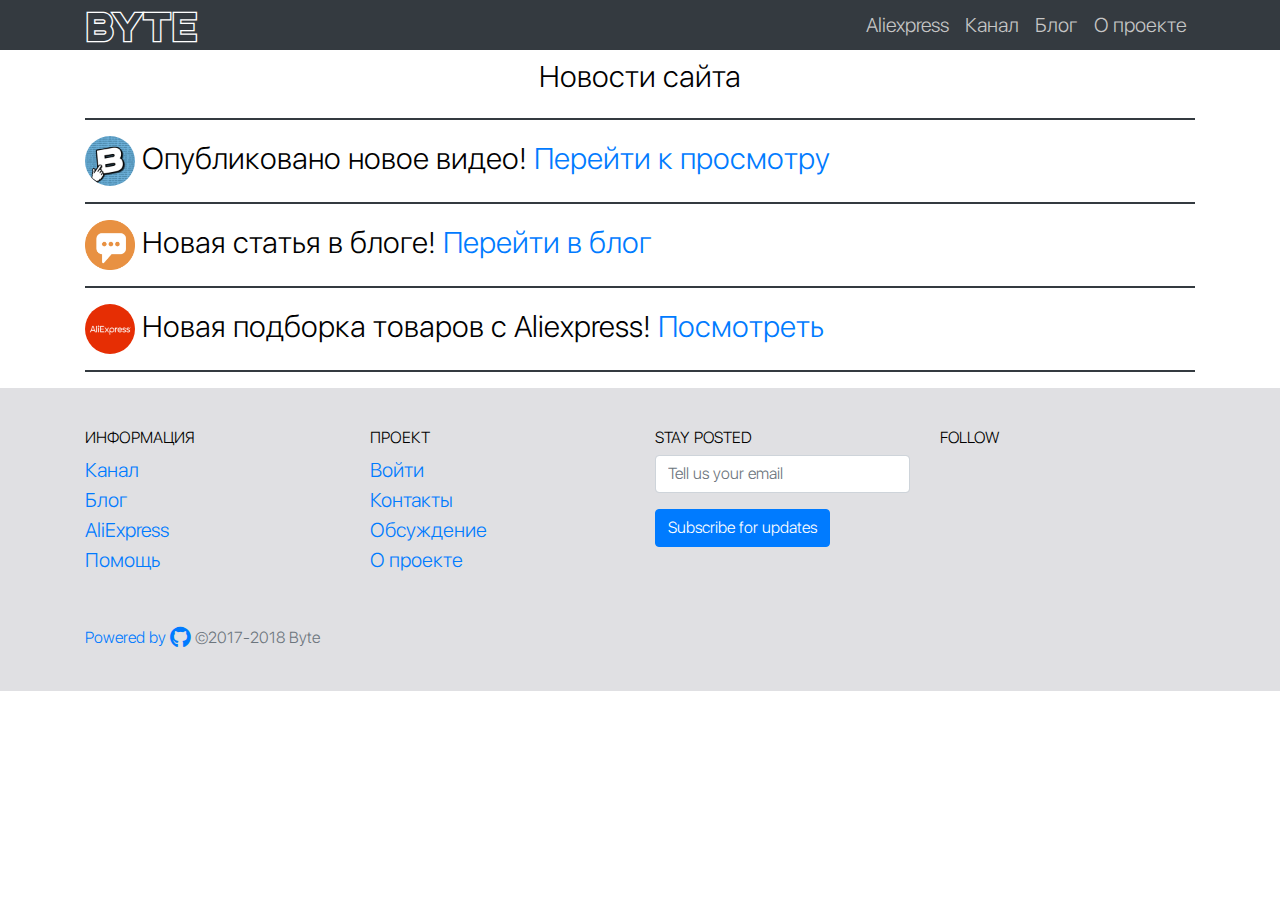
<file: index.html>
<!DOCTYPE html>
<html>
<head> 
    <meta charset="utf-8">
    <meta http-equiv="X-UA-Compatible" content="IE=edge">
    <meta name="viewport" content="width=device-width, initial-scale=1, shrink-to-fit=no">
    <meta name="keywords" content="byte,техника,канал,youtube,байт,самоделки,обзоры,посылки,электроника,алиэкспресс,aliexpress,
    китай,china,доставка,почта,посылка,отзыв,banggood,e-bay,покупки,китайский,интернет магазин,выгодно купить,цена,бесплатно,товары из китая,
    товары с алиэкспресс,распаковка товаров,китайские товары,посылка из китая,китайских товаров,ПАРТНЕРКА,EPN,заработок,КЭШБЭК">	
    <!-- The above 3 meta tags *must* come first in the head; any other head content must come *after* these tags -->
    <title>BYTE</title> 
    <link rel="shortcut icon" href="img/logo.png" type="image/png">
    <link rel="stylesheet" href="css/bootstrap.css" />
    <link rel="stylesheet" href="css/custom.css"/>
    <link rel="stylesheet" href="css/fontawesomeall.css"/>
    <link rel="stylesheet" href="css/fonts.css"/>
    <link rel="stylesheet" href="css/style.css"/>	
    <link rel="stylesheet" href="css/animate.css">   	
    <!-- Bootstrap -->
    <!-- HTML5 shim and Respond.js for IE8 support of HTML5 elements and media queries -->
	<!-- WARNING: Respond.js doesn't work if you view the page via file:// -->
	<!--[if lt IE 9]>
	<script src="https://oss.maxcdn.com/html5shiv/3.7.3/html5shiv.min.js"></script>
	<script src="https://oss.maxcdn.com/respond/1.4.2/respond.min.js"></script>
	<![endif]-->		
</head>
    <body>   
    <!--Верхний бар - навигация-->
    
    <nav class="navbar navbar-dark bg-dark navbar-expand-lg py-0 py-md-0">
        <div class="container"> 
        <a class="navbar-brand animated fadeInLeftBig" href="#">BYTE</a>
        <button class="navbar-toggler" type="button" data-toggle="collapse" data-target="#navbarNavDropdown" aria-controls="navbarNavDropdown" aria-expanded="false" aria-label="Toggle navigation">
        <span class="navbar-toggler-icon"></span>
        </button>
        <div class="collapse navbar-collapse" id="navbarNavDropdown">
        <ul class="navbar-nav ml-auto" >
        <li class="nav-item"><a class="nav-link animated flipInX" href="/aliexpress.html">Aliexpress</a></li>
        <li class="nav-item"><a class="nav-link animated flipInX" href="/channel.html">Канал</a></li>
        <li class="nav-item"><a class="nav-link animated flipInX" href="/blog.html">Блог</a></li>
        <li class="nav-item"><a class="nav-link animated flipInX" href="/information.html">О проекте</a></li>
        <!--<li class="nav-item"><a class="nav-link disabled" href="#">Disabled</a></li>-->
        </ul>
        </div>
        </div>
    </nav> 
    
    <h1></h1>
    <h1 align="center">Новости сайта</h1>
    
    <div class="container">    
        <div class="row">
            <div class="col">
            <hr/>
            <h1><img src="/img/bylogoyt.jpg" alt="50x50" class="rounded-circle" style="width: 50px; height: 50px;"> Опубликовано новое видео!
            <a href="https://www.youtube.com/watch?v=cAQk_zVh_Bw">Перейти к просмотру</a></h1>
            <hr/>
            <h1><img src="/img/blog.png" alt="50x50" class="img-circle" style="width: 50px; height: 50px;"> Новая статья в блоге!
            <a href="/blog.html">Перейти в блог</a></h1>
            <hr/>
            <h1><img src="/img/alie.png" alt="50x50" class="rounded-circle" style="width: 50px; height: 50px;"> Новая подборка товаров с Aliexpress!
            <a href="/aliexpress.html">Посмотреть</a></h1>
            <hr/>
            </div>
        </div>
    </div>
    
   <!--Футер-->
      <footer id="footer">
    <div class="container">
        <div class="row">
            <div class="col-xs-6 col-sm-3">
                <h6 class="text-uppercase">Информация</h6>
                <ul class="list-unstyled">
                    <li><a href="/channel.html">Канал</a></li>
                    <li><a href="/blog.html">Блог</a></li>
                    <li><a href="/aliexpress.html">AliExpress</a></li>
                    <li><a href="#">Помощь</a></li>
                </ul>
            </div>
            <div class="col-xs-6 col-sm-3 column">
                <h6 class="text-uppercase">Проект</h6>
                <ul class="list-unstyled">
                    <li><a href="/login.html">Войти</a></li>
                    <li><a href="#">Контакты</a></li>
                    <li><a href="#">Обсуждение</a></li>
                    <li><a href="/information.html">О проекте</a></li>
                </ul>
            </div>
            <div class="col-xs-12 col-sm-3 column">
                <h6 class="text-uppercase">Stay Posted</h6>
                <form>
                    <div class="form-group">
                        <input type="text" class="form-control" title="No spam, we promise!" placeholder="Tell us your email">
                    </div>
                    <div class="form-group">
                        <button class="btn btn-primary" data-toggle="modal" data-target="#alertModal" type="button">Subscribe for updates</button>
                    </div>
                </form>
            </div>
            <div class="col-xs-12 col-sm-3 text-xs-right">
                <h6 class="text-uppercase">Follow</h6>
                <script src="https://apis.google.com/js/platform.js"></script>

<div class="g-ytsubscribe" data-channelid="UCXFgfMGSGSHciCJDPNKFJHA" data-layout="full" data-count="default"></div>
                <ul class="list-inline">
                    <li class="list-inline-item"><a rel="nofollow" href="" title="Twitter"><i class="icon-lg ion-social-twitter-outline"></i></a>&nbsp;</li>
                    <li class="list-inline-item"><a rel="nofollow" href="" title="Facebook"><i class="icon-lg ion-social-facebook-outline"></i></a></li>
                </ul>
            </div>
        </div>
        <br>
        <span class="pull-right text-muted small"><a href="https://github.com/vladvoly/">Powered by <div class="fab fa-github fa-lg"></div></a>  ©2017-2018 Byte</span>
    </div>
</footer>
 
        
    <!--файлы JavaScript-->
    <script src="libs/jquery/jquery-3.3.1.js"></script>
    <script src="js/bootstrap.js"></script>
    </body>
</html>
</file>
<file: css/custom.css>
.navbar {
    font-family: "SFUIDisplayLight", sans-serif;
	font-size: 20px;
    line-height: 1;
	position: relative; 
    
}

.navbar-dark .navbar-nav .nav-link {
    color:#C6C6C6;
}

.navbar-dark .navbar-nav .nav-link:hover {
    color:white;
}

.navbar-dark .navbar-brand {
    color:white;
}

.nav> li> a{
    color: #000;
}

.nav> li> a:hover{
    background-color:#eeeeee;
    color: #000;
}

.navbar-brand{
    font-family: "AemstelLineOutside", sans-serif;
    font-size: 40px;
    position: relative;
}
</file>
<file: css/fonts.css>
@font-face {
	font-family: "SFUIDisplayLight";
	src: url("../fonts/SFUIDisplayLight/SFUIDisplayLight.eot");
	src: url("../fonts/SFUIDisplayLight/SFUIDisplayLight.eot?#iefix") format("embedded-opentype"),
			 url("../fonts/SFUIDisplayLight/SFUIDisplayLight.woff") format("woff"),
			 url("../fonts/SFUIDisplayLight/SFUIDisplayLight.ttf") format("truetype");
	font-style: normal;
	font-weight: normal;
}
@font-face {
	font-family: "RobotoLight";
	src: url("../fonts/RobotoLight/RobotoLight.eot");
	src: url("../fonts/RobotoLight/RobotoLight.eot?#iefix") format("embedded-opentype"),
			 url("../fonts/RobotoLight/RobotoLight.woff") format("woff"),
			 url("../fonts/RobotoLight/RobotoLight.ttf") format("truetype");
	font-style: normal;
	font-weight: normal;
}
@font-face {
	font-family: "AemstelLineOutside";
	src: url("../fonts/AemstelLineOutside/AemstelLineOutside.eot");
	src: url("../fonts/AemstelLineOutside/AemstelLineOutside.eot?#iefix") format("embedded-opentype"),
			 url("../fonts/AemstelLineOutside/AemstelLineOutside.woff") format("woff"),
             url("../fonts/AemstelLineOutside/AemstelLineOutside.woff2") format("woff2"),
			 url("../fonts/AemstelLineOutside/AemstelLineOutside.ttf") format("truetype");
	font-style: normal;
	font-weight: normal;
}
</file>
<file: css/style.css>
body {
    
    background-color: #fff;
	font-family: "SFUIDisplayLight", sans-serif;
	font-size: 20px;
	min-width: 320px;
	position: relative;
    color: #000;
}
h1 {
    font-family: "SFUIDisplayLight", sans-serif;
	font-size: 30px;
	min-width: 320px;
	position: relative;       
}

hr {
    border: none; /* Убираем границу для браузера Firefox */
    color: #343a40; /* Цвет линии для остальных браузеров */
    background-color: #343a40; /* Цвет линии для браузера Firefox и Opera */
    height: 2px; /* Толщина линии */
}

p>a{
    color: #000;
}

a:hover {
    color: tomato;
    text-decoration: none;
}

footer {
    padding: 40px;
    padding-top: 40px;
    background-color: #e0e0e3;
}
</file>
<file: css/fontawesomeall.css>
/*!
 * Font Awesome Free 5.0.8 by @fontawesome - https://fontawesome.com
 * License - https://fontawesome.com/license (Icons: CC BY 4.0, Fonts: SIL OFL 1.1, Code: MIT License)
 */
.fa,
.fas,
.far,
.fal,
.fab {
  -moz-osx-font-smoothing: grayscale;
  -webkit-font-smoothing: antialiased;
  display: inline-block;
  font-style: normal;
  font-variant: normal;
  text-rendering: auto;
  line-height: 1; }

.fa-lg {
  font-size: 1.33333em;
  line-height: 0.75em;
  vertical-align: -.0667em; }

.fa-xs {
  font-size: .75em; }

.fa-sm {
  font-size: .875em; }

.fa-1x {
  font-size: 1em; }

.fa-2x {
  font-size: 2em; }

.fa-3x {
  font-size: 3em; }

.fa-4x {
  font-size: 4em; }

.fa-5x {
  font-size: 5em; }

.fa-6x {
  font-size: 6em; }

.fa-7x {
  font-size: 7em; }

.fa-8x {
  font-size: 8em; }

.fa-9x {
  font-size: 9em; }

.fa-10x {
  font-size: 10em; }

.fa-fw {
  text-align: center;
  width: 1.25em; }

.fa-ul {
  list-style-type: none;
  margin-left: 2.5em;
  padding-left: 0; }
  .fa-ul > li {
    position: relative; }

.fa-li {
  left: -2em;
  position: absolute;
  text-align: center;
  width: 2em;
  line-height: inherit; }

.fa-border {
  border: solid 0.08em #eee;
  border-radius: .1em;
  padding: .2em .25em .15em; }

.fa-pull-left {
  float: left; }

.fa-pull-right {
  float: right; }

.fa.fa-pull-left,
.fas.fa-pull-left,
.far.fa-pull-left,
.fal.fa-pull-left,
.fab.fa-pull-left {
  margin-right: .3em; }

.fa.fa-pull-right,
.fas.fa-pull-right,
.far.fa-pull-right,
.fal.fa-pull-right,
.fab.fa-pull-right {
  margin-left: .3em; }

.fa-spin {
  -webkit-animation: fa-spin 2s infinite linear;
          animation: fa-spin 2s infinite linear; }

.fa-pulse {
  -webkit-animation: fa-spin 1s infinite steps(8);
          animation: fa-spin 1s infinite steps(8); }

@-webkit-keyframes fa-spin {
  0% {
    -webkit-transform: rotate(0deg);
            transform: rotate(0deg); }
  100% {
    -webkit-transform: rotate(360deg);
            transform: rotate(360deg); } }

@keyframes fa-spin {
  0% {
    -webkit-transform: rotate(0deg);
            transform: rotate(0deg); }
  100% {
    -webkit-transform: rotate(360deg);
            transform: rotate(360deg); } }

.fa-rotate-90 {
  -ms-filter: "progid:DXImageTransform.Microsoft.BasicImage(rotation=1)";
  -webkit-transform: rotate(90deg);
          transform: rotate(90deg); }

.fa-rotate-180 {
  -ms-filter: "progid:DXImageTransform.Microsoft.BasicImage(rotation=2)";
  -webkit-transform: rotate(180deg);
          transform: rotate(180deg); }

.fa-rotate-270 {
  -ms-filter: "progid:DXImageTransform.Microsoft.BasicImage(rotation=3)";
  -webkit-transform: rotate(270deg);
          transform: rotate(270deg); }

.fa-flip-horizontal {
  -ms-filter: "progid:DXImageTransform.Microsoft.BasicImage(rotation=0, mirror=1)";
  -webkit-transform: scale(-1, 1);
          transform: scale(-1, 1); }

.fa-flip-vertical {
  -ms-filter: "progid:DXImageTransform.Microsoft.BasicImage(rotation=2, mirror=1)";
  -webkit-transform: scale(1, -1);
          transform: scale(1, -1); }

.fa-flip-horizontal.fa-flip-vertical {
  -ms-filter: "progid:DXImageTransform.Microsoft.BasicImage(rotation=2, mirror=1)";
  -webkit-transform: scale(-1, -1);
          transform: scale(-1, -1); }

:root .fa-rotate-90,
:root .fa-rotate-180,
:root .fa-rotate-270,
:root .fa-flip-horizontal,
:root .fa-flip-vertical {
  -webkit-filter: none;
          filter: none; }

.fa-stack {
  display: inline-block;
  height: 2em;
  line-height: 2em;
  position: relative;
  vertical-align: middle;
  width: 2em; }

.fa-stack-1x,
.fa-stack-2x {
  left: 0;
  position: absolute;
  text-align: center;
  width: 100%; }

.fa-stack-1x {
  line-height: inherit; }

.fa-stack-2x {
  font-size: 2em; }

.fa-inverse {
  color: #fff; }

/* Font Awesome uses the Unicode Private Use Area (PUA) to ensure screen
readers do not read off random characters that represent icons */
.fa-500px:before {
  content: "\f26e"; }

.fa-accessible-icon:before {
  content: "\f368"; }

.fa-accusoft:before {
  content: "\f369"; }

.fa-address-book:before {
  content: "\f2b9"; }

.fa-address-card:before {
  content: "\f2bb"; }

.fa-adjust:before {
  content: "\f042"; }

.fa-adn:before {
  content: "\f170"; }

.fa-adversal:before {
  content: "\f36a"; }

.fa-affiliatetheme:before {
  content: "\f36b"; }

.fa-algolia:before {
  content: "\f36c"; }

.fa-align-center:before {
  content: "\f037"; }

.fa-align-justify:before {
  content: "\f039"; }

.fa-align-left:before {
  content: "\f036"; }

.fa-align-right:before {
  content: "\f038"; }

.fa-amazon:before {
  content: "\f270"; }

.fa-amazon-pay:before {
  content: "\f42c"; }

.fa-ambulance:before {
  content: "\f0f9"; }

.fa-american-sign-language-interpreting:before {
  content: "\f2a3"; }

.fa-amilia:before {
  content: "\f36d"; }

.fa-anchor:before {
  content: "\f13d"; }

.fa-android:before {
  content: "\f17b"; }

.fa-angellist:before {
  content: "\f209"; }

.fa-angle-double-down:before {
  content: "\f103"; }

.fa-angle-double-left:before {
  content: "\f100"; }

.fa-angle-double-right:before {
  content: "\f101"; }

.fa-angle-double-up:before {
  content: "\f102"; }

.fa-angle-down:before {
  content: "\f107"; }

.fa-angle-left:before {
  content: "\f104"; }

.fa-angle-right:before {
  content: "\f105"; }

.fa-angle-up:before {
  content: "\f106"; }

.fa-angrycreative:before {
  content: "\f36e"; }

.fa-angular:before {
  content: "\f420"; }

.fa-app-store:before {
  content: "\f36f"; }

.fa-app-store-ios:before {
  content: "\f370"; }

.fa-apper:before {
  content: "\f371"; }

.fa-apple:before {
  content: "\f179"; }

.fa-apple-pay:before {
  content: "\f415"; }

.fa-archive:before {
  content: "\f187"; }

.fa-arrow-alt-circle-down:before {
  content: "\f358"; }

.fa-arrow-alt-circle-left:before {
  content: "\f359"; }

.fa-arrow-alt-circle-right:before {
  content: "\f35a"; }

.fa-arrow-alt-circle-up:before {
  content: "\f35b"; }

.fa-arrow-circle-down:before {
  content: "\f0ab"; }

.fa-arrow-circle-left:before {
  content: "\f0a8"; }

.fa-arrow-circle-right:before {
  content: "\f0a9"; }

.fa-arrow-circle-up:before {
  content: "\f0aa"; }

.fa-arrow-down:before {
  content: "\f063"; }

.fa-arrow-left:before {
  content: "\f060"; }

.fa-arrow-right:before {
  content: "\f061"; }

.fa-arrow-up:before {
  content: "\f062"; }

.fa-arrows-alt:before {
  content: "\f0b2"; }

.fa-arrows-alt-h:before {
  content: "\f337"; }

.fa-arrows-alt-v:before {
  content: "\f338"; }

.fa-assistive-listening-systems:before {
  content: "\f2a2"; }

.fa-asterisk:before {
  content: "\f069"; }

.fa-asymmetrik:before {
  content: "\f372"; }

.fa-at:before {
  content: "\f1fa"; }

.fa-audible:before {
  content: "\f373"; }

.fa-audio-description:before {
  content: "\f29e"; }

.fa-autoprefixer:before {
  content: "\f41c"; }

.fa-avianex:before {
  content: "\f374"; }

.fa-aviato:before {
  content: "\f421"; }

.fa-aws:before {
  content: "\f375"; }

.fa-backward:before {
  content: "\f04a"; }

.fa-balance-scale:before {
  content: "\f24e"; }

.fa-ban:before {
  content: "\f05e"; }

.fa-band-aid:before {
  content: "\f462"; }

.fa-bandcamp:before {
  content: "\f2d5"; }

.fa-barcode:before {
  content: "\f02a"; }

.fa-bars:before {
  content: "\f0c9"; }

.fa-baseball-ball:before {
  content: "\f433"; }

.fa-basketball-ball:before {
  content: "\f434"; }

.fa-bath:before {
  content: "\f2cd"; }

.fa-battery-empty:before {
  content: "\f244"; }

.fa-battery-full:before {
  content: "\f240"; }

.fa-battery-half:before {
  content: "\f242"; }

.fa-battery-quarter:before {
  content: "\f243"; }

.fa-battery-three-quarters:before {
  content: "\f241"; }

.fa-bed:before {
  content: "\f236"; }

.fa-beer:before {
  content: "\f0fc"; }

.fa-behance:before {
  content: "\f1b4"; }

.fa-behance-square:before {
  content: "\f1b5"; }

.fa-bell:before {
  content: "\f0f3"; }

.fa-bell-slash:before {
  content: "\f1f6"; }

.fa-bicycle:before {
  content: "\f206"; }

.fa-bimobject:before {
  content: "\f378"; }

.fa-binoculars:before {
  content: "\f1e5"; }

.fa-birthday-cake:before {
  content: "\f1fd"; }

.fa-bitbucket:before {
  content: "\f171"; }

.fa-bitcoin:before {
  content: "\f379"; }

.fa-bity:before {
  content: "\f37a"; }

.fa-black-tie:before {
  content: "\f27e"; }

.fa-blackberry:before {
  content: "\f37b"; }

.fa-blind:before {
  content: "\f29d"; }

.fa-blogger:before {
  content: "\f37c"; }

.fa-blogger-b:before {
  content: "\f37d"; }

.fa-bluetooth:before {
  content: "\f293"; }

.fa-bluetooth-b:before {
  content: "\f294"; }

.fa-bold:before {
  content: "\f032"; }

.fa-bolt:before {
  content: "\f0e7"; }

.fa-bomb:before {
  content: "\f1e2"; }

.fa-book:before {
  content: "\f02d"; }

.fa-bookmark:before {
  content: "\f02e"; }

.fa-bowling-ball:before {
  content: "\f436"; }

.fa-box:before {
  content: "\f466"; }

.fa-boxes:before {
  content: "\f468"; }

.fa-braille:before {
  content: "\f2a1"; }

.fa-briefcase:before {
  content: "\f0b1"; }

.fa-btc:before {
  content: "\f15a"; }

.fa-bug:before {
  content: "\f188"; }

.fa-building:before {
  content: "\f1ad"; }

.fa-bullhorn:before {
  content: "\f0a1"; }

.fa-bullseye:before {
  content: "\f140"; }

.fa-buromobelexperte:before {
  content: "\f37f"; }

.fa-bus:before {
  content: "\f207"; }

.fa-buysellads:before {
  content: "\f20d"; }

.fa-calculator:before {
  content: "\f1ec"; }

.fa-calendar:before {
  content: "\f133"; }

.fa-calendar-alt:before {
  content: "\f073"; }

.fa-calendar-check:before {
  content: "\f274"; }

.fa-calendar-minus:before {
  content: "\f272"; }

.fa-calendar-plus:before {
  content: "\f271"; }

.fa-calendar-times:before {
  content: "\f273"; }

.fa-camera:before {
  content: "\f030"; }

.fa-camera-retro:before {
  content: "\f083"; }

.fa-car:before {
  content: "\f1b9"; }

.fa-caret-down:before {
  content: "\f0d7"; }

.fa-caret-left:before {
  content: "\f0d9"; }

.fa-caret-right:before {
  content: "\f0da"; }

.fa-caret-square-down:before {
  content: "\f150"; }

.fa-caret-square-left:before {
  content: "\f191"; }

.fa-caret-square-right:before {
  content: "\f152"; }

.fa-caret-square-up:before {
  content: "\f151"; }

.fa-caret-up:before {
  content: "\f0d8"; }

.fa-cart-arrow-down:before {
  content: "\f218"; }

.fa-cart-plus:before {
  content: "\f217"; }

.fa-cc-amazon-pay:before {
  content: "\f42d"; }

.fa-cc-amex:before {
  content: "\f1f3"; }

.fa-cc-apple-pay:before {
  content: "\f416"; }

.fa-cc-diners-club:before {
  content: "\f24c"; }

.fa-cc-discover:before {
  content: "\f1f2"; }

.fa-cc-jcb:before {
  content: "\f24b"; }

.fa-cc-mastercard:before {
  content: "\f1f1"; }

.fa-cc-paypal:before {
  content: "\f1f4"; }

.fa-cc-stripe:before {
  content: "\f1f5"; }

.fa-cc-visa:before {
  content: "\f1f0"; }

.fa-centercode:before {
  content: "\f380"; }

.fa-certificate:before {
  content: "\f0a3"; }

.fa-chart-area:before {
  content: "\f1fe"; }

.fa-chart-bar:before {
  content: "\f080"; }

.fa-chart-line:before {
  content: "\f201"; }

.fa-chart-pie:before {
  content: "\f200"; }

.fa-check:before {
  content: "\f00c"; }

.fa-check-circle:before {
  content: "\f058"; }

.fa-check-square:before {
  content: "\f14a"; }

.fa-chess:before {
  content: "\f439"; }

.fa-chess-bishop:before {
  content: "\f43a"; }

.fa-chess-board:before {
  content: "\f43c"; }

.fa-chess-king:before {
  content: "\f43f"; }

.fa-chess-knight:before {
  content: "\f441"; }

.fa-chess-pawn:before {
  content: "\f443"; }

.fa-chess-queen:before {
  content: "\f445"; }

.fa-chess-rook:before {
  content: "\f447"; }

.fa-chevron-circle-down:before {
  content: "\f13a"; }

.fa-chevron-circle-left:before {
  content: "\f137"; }

.fa-chevron-circle-right:before {
  content: "\f138"; }

.fa-chevron-circle-up:before {
  content: "\f139"; }

.fa-chevron-down:before {
  content: "\f078"; }

.fa-chevron-left:before {
  content: "\f053"; }

.fa-chevron-right:before {
  content: "\f054"; }

.fa-chevron-up:before {
  content: "\f077"; }

.fa-child:before {
  content: "\f1ae"; }

.fa-chrome:before {
  content: "\f268"; }

.fa-circle:before {
  content: "\f111"; }

.fa-circle-notch:before {
  content: "\f1ce"; }

.fa-clipboard:before {
  content: "\f328"; }

.fa-clipboard-check:before {
  content: "\f46c"; }

.fa-clipboard-list:before {
  content: "\f46d"; }

.fa-clock:before {
  content: "\f017"; }

.fa-clone:before {
  content: "\f24d"; }

.fa-closed-captioning:before {
  content: "\f20a"; }

.fa-cloud:before {
  content: "\f0c2"; }

.fa-cloud-download-alt:before {
  content: "\f381"; }

.fa-cloud-upload-alt:before {
  content: "\f382"; }

.fa-cloudscale:before {
  content: "\f383"; }

.fa-cloudsmith:before {
  content: "\f384"; }

.fa-cloudversify:before {
  content: "\f385"; }

.fa-code:before {
  content: "\f121"; }

.fa-code-branch:before {
  content: "\f126"; }

.fa-codepen:before {
  content: "\f1cb"; }

.fa-codiepie:before {
  content: "\f284"; }

.fa-coffee:before {
  content: "\f0f4"; }

.fa-cog:before {
  content: "\f013"; }

.fa-cogs:before {
  content: "\f085"; }

.fa-columns:before {
  content: "\f0db"; }

.fa-comment:before {
  content: "\f075"; }

.fa-comment-alt:before {
  content: "\f27a"; }

.fa-comments:before {
  content: "\f086"; }

.fa-compass:before {
  content: "\f14e"; }

.fa-compress:before {
  content: "\f066"; }

.fa-connectdevelop:before {
  content: "\f20e"; }

.fa-contao:before {
  content: "\f26d"; }

.fa-copy:before {
  content: "\f0c5"; }

.fa-copyright:before {
  content: "\f1f9"; }

.fa-cpanel:before {
  content: "\f388"; }

.fa-creative-commons:before {
  content: "\f25e"; }

.fa-credit-card:before {
  content: "\f09d"; }

.fa-crop:before {
  content: "\f125"; }

.fa-crosshairs:before {
  content: "\f05b"; }

.fa-css3:before {
  content: "\f13c"; }

.fa-css3-alt:before {
  content: "\f38b"; }

.fa-cube:before {
  content: "\f1b2"; }

.fa-cubes:before {
  content: "\f1b3"; }

.fa-cut:before {
  content: "\f0c4"; }

.fa-cuttlefish:before {
  content: "\f38c"; }

.fa-d-and-d:before {
  content: "\f38d"; }

.fa-dashcube:before {
  content: "\f210"; }

.fa-database:before {
  content: "\f1c0"; }

.fa-deaf:before {
  content: "\f2a4"; }

.fa-delicious:before {
  content: "\f1a5"; }

.fa-deploydog:before {
  content: "\f38e"; }

.fa-deskpro:before {
  content: "\f38f"; }

.fa-desktop:before {
  content: "\f108"; }

.fa-deviantart:before {
  content: "\f1bd"; }

.fa-digg:before {
  content: "\f1a6"; }

.fa-digital-ocean:before {
  content: "\f391"; }

.fa-discord:before {
  content: "\f392"; }

.fa-discourse:before {
  content: "\f393"; }

.fa-dna:before {
  content: "\f471"; }

.fa-dochub:before {
  content: "\f394"; }

.fa-docker:before {
  content: "\f395"; }

.fa-dollar-sign:before {
  content: "\f155"; }

.fa-dolly:before {
  content: "\f472"; }

.fa-dolly-flatbed:before {
  content: "\f474"; }

.fa-dot-circle:before {
  content: "\f192"; }

.fa-download:before {
  content: "\f019"; }

.fa-draft2digital:before {
  content: "\f396"; }

.fa-dribbble:before {
  content: "\f17d"; }

.fa-dribbble-square:before {
  content: "\f397"; }

.fa-dropbox:before {
  content: "\f16b"; }

.fa-drupal:before {
  content: "\f1a9"; }

.fa-dyalog:before {
  content: "\f399"; }

.fa-earlybirds:before {
  content: "\f39a"; }

.fa-edge:before {
  content: "\f282"; }

.fa-edit:before {
  content: "\f044"; }

.fa-eject:before {
  content: "\f052"; }

.fa-elementor:before {
  content: "\f430"; }

.fa-ellipsis-h:before {
  content: "\f141"; }

.fa-ellipsis-v:before {
  content: "\f142"; }

.fa-ember:before {
  content: "\f423"; }

.fa-empire:before {
  content: "\f1d1"; }

.fa-envelope:before {
  content: "\f0e0"; }

.fa-envelope-open:before {
  content: "\f2b6"; }

.fa-envelope-square:before {
  content: "\f199"; }

.fa-envira:before {
  content: "\f299"; }

.fa-eraser:before {
  content: "\f12d"; }

.fa-erlang:before {
  content: "\f39d"; }

.fa-ethereum:before {
  content: "\f42e"; }

.fa-etsy:before {
  content: "\f2d7"; }

.fa-euro-sign:before {
  content: "\f153"; }

.fa-exchange-alt:before {
  content: "\f362"; }

.fa-exclamation:before {
  content: "\f12a"; }

.fa-exclamation-circle:before {
  content: "\f06a"; }

.fa-exclamation-triangle:before {
  content: "\f071"; }

.fa-expand:before {
  content: "\f065"; }

.fa-expand-arrows-alt:before {
  content: "\f31e"; }

.fa-expeditedssl:before {
  content: "\f23e"; }

.fa-external-link-alt:before {
  content: "\f35d"; }

.fa-external-link-square-alt:before {
  content: "\f360"; }

.fa-eye:before {
  content: "\f06e"; }

.fa-eye-dropper:before {
  content: "\f1fb"; }

.fa-eye-slash:before {
  content: "\f070"; }

.fa-facebook:before {
  content: "\f09a"; }

.fa-facebook-f:before {
  content: "\f39e"; }

.fa-facebook-messenger:before {
  content: "\f39f"; }

.fa-facebook-square:before {
  content: "\f082"; }

.fa-fast-backward:before {
  content: "\f049"; }

.fa-fast-forward:before {
  content: "\f050"; }

.fa-fax:before {
  content: "\f1ac"; }

.fa-female:before {
  content: "\f182"; }

.fa-fighter-jet:before {
  content: "\f0fb"; }

.fa-file:before {
  content: "\f15b"; }

.fa-file-alt:before {
  content: "\f15c"; }

.fa-file-archive:before {
  content: "\f1c6"; }

.fa-file-audio:before {
  content: "\f1c7"; }

.fa-file-code:before {
  content: "\f1c9"; }

.fa-file-excel:before {
  content: "\f1c3"; }

.fa-file-image:before {
  content: "\f1c5"; }

.fa-file-pdf:before {
  content: "\f1c1"; }

.fa-file-powerpoint:before {
  content: "\f1c4"; }

.fa-file-video:before {
  content: "\f1c8"; }

.fa-file-word:before {
  content: "\f1c2"; }

.fa-film:before {
  content: "\f008"; }

.fa-filter:before {
  content: "\f0b0"; }

.fa-fire:before {
  content: "\f06d"; }

.fa-fire-extinguisher:before {
  content: "\f134"; }

.fa-firefox:before {
  content: "\f269"; }

.fa-first-aid:before {
  content: "\f479"; }

.fa-first-order:before {
  content: "\f2b0"; }

.fa-firstdraft:before {
  content: "\f3a1"; }

.fa-flag:before {
  content: "\f024"; }

.fa-flag-checkered:before {
  content: "\f11e"; }

.fa-flask:before {
  content: "\f0c3"; }

.fa-flickr:before {
  content: "\f16e"; }

.fa-flipboard:before {
  content: "\f44d"; }

.fa-fly:before {
  content: "\f417"; }

.fa-folder:before {
  content: "\f07b"; }

.fa-folder-open:before {
  content: "\f07c"; }

.fa-font:before {
  content: "\f031"; }

.fa-font-awesome:before {
  content: "\f2b4"; }

.fa-font-awesome-alt:before {
  content: "\f35c"; }

.fa-font-awesome-flag:before {
  content: "\f425"; }

.fa-fonticons:before {
  content: "\f280"; }

.fa-fonticons-fi:before {
  content: "\f3a2"; }

.fa-football-ball:before {
  content: "\f44e"; }

.fa-fort-awesome:before {
  content: "\f286"; }

.fa-fort-awesome-alt:before {
  content: "\f3a3"; }

.fa-forumbee:before {
  content: "\f211"; }

.fa-forward:before {
  content: "\f04e"; }

.fa-foursquare:before {
  content: "\f180"; }

.fa-free-code-camp:before {
  content: "\f2c5"; }

.fa-freebsd:before {
  content: "\f3a4"; }

.fa-frown:before {
  content: "\f119"; }

.fa-futbol:before {
  content: "\f1e3"; }

.fa-gamepad:before {
  content: "\f11b"; }

.fa-gavel:before {
  content: "\f0e3"; }

.fa-gem:before {
  content: "\f3a5"; }

.fa-genderless:before {
  content: "\f22d"; }

.fa-get-pocket:before {
  content: "\f265"; }

.fa-gg:before {
  content: "\f260"; }

.fa-gg-circle:before {
  content: "\f261"; }

.fa-gift:before {
  content: "\f06b"; }

.fa-git:before {
  content: "\f1d3"; }

.fa-git-square:before {
  content: "\f1d2"; }

.fa-github:before {
  content: "\f09b"; }

.fa-github-alt:before {
  content: "\f113"; }

.fa-github-square:before {
  content: "\f092"; }

.fa-gitkraken:before {
  content: "\f3a6"; }

.fa-gitlab:before {
  content: "\f296"; }

.fa-gitter:before {
  content: "\f426"; }

.fa-glass-martini:before {
  content: "\f000"; }

.fa-glide:before {
  content: "\f2a5"; }

.fa-glide-g:before {
  content: "\f2a6"; }

.fa-globe:before {
  content: "\f0ac"; }

.fa-gofore:before {
  content: "\f3a7"; }

.fa-golf-ball:before {
  content: "\f450"; }

.fa-goodreads:before {
  content: "\f3a8"; }

.fa-goodreads-g:before {
  content: "\f3a9"; }

.fa-google:before {
  content: "\f1a0"; }

.fa-google-drive:before {
  content: "\f3aa"; }

.fa-google-play:before {
  content: "\f3ab"; }

.fa-google-plus:before {
  content: "\f2b3"; }

.fa-google-plus-g:before {
  content: "\f0d5"; }

.fa-google-plus-square:before {
  content: "\f0d4"; }

.fa-google-wallet:before {
  content: "\f1ee"; }

.fa-graduation-cap:before {
  content: "\f19d"; }

.fa-gratipay:before {
  content: "\f184"; }

.fa-grav:before {
  content: "\f2d6"; }

.fa-gripfire:before {
  content: "\f3ac"; }

.fa-grunt:before {
  content: "\f3ad"; }

.fa-gulp:before {
  content: "\f3ae"; }

.fa-h-square:before {
  content: "\f0fd"; }

.fa-hacker-news:before {
  content: "\f1d4"; }

.fa-hacker-news-square:before {
  content: "\f3af"; }

.fa-hand-lizard:before {
  content: "\f258"; }

.fa-hand-paper:before {
  content: "\f256"; }

.fa-hand-peace:before {
  content: "\f25b"; }

.fa-hand-point-down:before {
  content: "\f0a7"; }

.fa-hand-point-left:before {
  content: "\f0a5"; }

.fa-hand-point-right:before {
  content: "\f0a4"; }

.fa-hand-point-up:before {
  content: "\f0a6"; }

.fa-hand-pointer:before {
  content: "\f25a"; }

.fa-hand-rock:before {
  content: "\f255"; }

.fa-hand-scissors:before {
  content: "\f257"; }

.fa-hand-spock:before {
  content: "\f259"; }

.fa-handshake:before {
  content: "\f2b5"; }

.fa-hashtag:before {
  content: "\f292"; }

.fa-hdd:before {
  content: "\f0a0"; }

.fa-heading:before {
  content: "\f1dc"; }

.fa-headphones:before {
  content: "\f025"; }

.fa-heart:before {
  content: "\f004"; }

.fa-heartbeat:before {
  content: "\f21e"; }

.fa-hips:before {
  content: "\f452"; }

.fa-hire-a-helper:before {
  content: "\f3b0"; }

.fa-history:before {
  content: "\f1da"; }

.fa-hockey-puck:before {
  content: "\f453"; }

.fa-home:before {
  content: "\f015"; }

.fa-hooli:before {
  content: "\f427"; }

.fa-hospital:before {
  content: "\f0f8"; }

.fa-hospital-symbol:before {
  content: "\f47e"; }

.fa-hotjar:before {
  content: "\f3b1"; }

.fa-hourglass:before {
  content: "\f254"; }

.fa-hourglass-end:before {
  content: "\f253"; }

.fa-hourglass-half:before {
  content: "\f252"; }

.fa-hourglass-start:before {
  content: "\f251"; }

.fa-houzz:before {
  content: "\f27c"; }

.fa-html5:before {
  content: "\f13b"; }

.fa-hubspot:before {
  content: "\f3b2"; }

.fa-i-cursor:before {
  content: "\f246"; }

.fa-id-badge:before {
  content: "\f2c1"; }

.fa-id-card:before {
  content: "\f2c2"; }

.fa-image:before {
  content: "\f03e"; }

.fa-images:before {
  content: "\f302"; }

.fa-imdb:before {
  content: "\f2d8"; }

.fa-inbox:before {
  content: "\f01c"; }

.fa-indent:before {
  content: "\f03c"; }

.fa-industry:before {
  content: "\f275"; }

.fa-info:before {
  content: "\f129"; }

.fa-info-circle:before {
  content: "\f05a"; }

.fa-instagram:before {
  content: "\f16d"; }

.fa-internet-explorer:before {
  content: "\f26b"; }

.fa-ioxhost:before {
  content: "\f208"; }

.fa-italic:before {
  content: "\f033"; }

.fa-itunes:before {
  content: "\f3b4"; }

.fa-itunes-note:before {
  content: "\f3b5"; }

.fa-jenkins:before {
  content: "\f3b6"; }

.fa-joget:before {
  content: "\f3b7"; }

.fa-joomla:before {
  content: "\f1aa"; }

.fa-js:before {
  content: "\f3b8"; }

.fa-js-square:before {
  content: "\f3b9"; }

.fa-jsfiddle:before {
  content: "\f1cc"; }

.fa-key:before {
  content: "\f084"; }

.fa-keyboard:before {
  content: "\f11c"; }

.fa-keycdn:before {
  content: "\f3ba"; }

.fa-kickstarter:before {
  content: "\f3bb"; }

.fa-kickstarter-k:before {
  content: "\f3bc"; }

.fa-korvue:before {
  content: "\f42f"; }

.fa-language:before {
  content: "\f1ab"; }

.fa-laptop:before {
  content: "\f109"; }

.fa-laravel:before {
  content: "\f3bd"; }

.fa-lastfm:before {
  content: "\f202"; }

.fa-lastfm-square:before {
  content: "\f203"; }

.fa-leaf:before {
  content: "\f06c"; }

.fa-leanpub:before {
  content: "\f212"; }

.fa-lemon:before {
  content: "\f094"; }

.fa-less:before {
  content: "\f41d"; }

.fa-level-down-alt:before {
  content: "\f3be"; }

.fa-level-up-alt:before {
  content: "\f3bf"; }

.fa-life-ring:before {
  content: "\f1cd"; }

.fa-lightbulb:before {
  content: "\f0eb"; }

.fa-line:before {
  content: "\f3c0"; }

.fa-link:before {
  content: "\f0c1"; }

.fa-linkedin:before {
  content: "\f08c"; }

.fa-linkedin-in:before {
  content: "\f0e1"; }

.fa-linode:before {
  content: "\f2b8"; }

.fa-linux:before {
  content: "\f17c"; }

.fa-lira-sign:before {
  content: "\f195"; }

.fa-list:before {
  content: "\f03a"; }

.fa-list-alt:before {
  content: "\f022"; }

.fa-list-ol:before {
  content: "\f0cb"; }

.fa-list-ul:before {
  content: "\f0ca"; }

.fa-location-arrow:before {
  content: "\f124"; }

.fa-lock:before {
  content: "\f023"; }

.fa-lock-open:before {
  content: "\f3c1"; }

.fa-long-arrow-alt-down:before {
  content: "\f309"; }

.fa-long-arrow-alt-left:before {
  content: "\f30a"; }

.fa-long-arrow-alt-right:before {
  content: "\f30b"; }

.fa-long-arrow-alt-up:before {
  content: "\f30c"; }

.fa-low-vision:before {
  content: "\f2a8"; }

.fa-lyft:before {
  content: "\f3c3"; }

.fa-magento:before {
  content: "\f3c4"; }

.fa-magic:before {
  content: "\f0d0"; }

.fa-magnet:before {
  content: "\f076"; }

.fa-male:before {
  content: "\f183"; }

.fa-map:before {
  content: "\f279"; }

.fa-map-marker:before {
  content: "\f041"; }

.fa-map-marker-alt:before {
  content: "\f3c5"; }

.fa-map-pin:before {
  content: "\f276"; }

.fa-map-signs:before {
  content: "\f277"; }

.fa-mars:before {
  content: "\f222"; }

.fa-mars-double:before {
  content: "\f227"; }

.fa-mars-stroke:before {
  content: "\f229"; }

.fa-mars-stroke-h:before {
  content: "\f22b"; }

.fa-mars-stroke-v:before {
  content: "\f22a"; }

.fa-maxcdn:before {
  content: "\f136"; }

.fa-medapps:before {
  content: "\f3c6"; }

.fa-medium:before {
  content: "\f23a"; }

.fa-medium-m:before {
  content: "\f3c7"; }

.fa-medkit:before {
  content: "\f0fa"; }

.fa-medrt:before {
  content: "\f3c8"; }

.fa-meetup:before {
  content: "\f2e0"; }

.fa-meh:before {
  content: "\f11a"; }

.fa-mercury:before {
  content: "\f223"; }

.fa-microchip:before {
  content: "\f2db"; }

.fa-microphone:before {
  content: "\f130"; }

.fa-microphone-slash:before {
  content: "\f131"; }

.fa-microsoft:before {
  content: "\f3ca"; }

.fa-minus:before {
  content: "\f068"; }

.fa-minus-circle:before {
  content: "\f056"; }

.fa-minus-square:before {
  content: "\f146"; }

.fa-mix:before {
  content: "\f3cb"; }

.fa-mixcloud:before {
  content: "\f289"; }

.fa-mizuni:before {
  content: "\f3cc"; }

.fa-mobile:before {
  content: "\f10b"; }

.fa-mobile-alt:before {
  content: "\f3cd"; }

.fa-modx:before {
  content: "\f285"; }

.fa-monero:before {
  content: "\f3d0"; }

.fa-money-bill-alt:before {
  content: "\f3d1"; }

.fa-moon:before {
  content: "\f186"; }

.fa-motorcycle:before {
  content: "\f21c"; }

.fa-mouse-pointer:before {
  content: "\f245"; }

.fa-music:before {
  content: "\f001"; }

.fa-napster:before {
  content: "\f3d2"; }

.fa-neuter:before {
  content: "\f22c"; }

.fa-newspaper:before {
  content: "\f1ea"; }

.fa-nintendo-switch:before {
  content: "\f418"; }

.fa-node:before {
  content: "\f419"; }

.fa-node-js:before {
  content: "\f3d3"; }

.fa-npm:before {
  content: "\f3d4"; }

.fa-ns8:before {
  content: "\f3d5"; }

.fa-nutritionix:before {
  content: "\f3d6"; }

.fa-object-group:before {
  content: "\f247"; }

.fa-object-ungroup:before {
  content: "\f248"; }

.fa-odnoklassniki:before {
  content: "\f263"; }

.fa-odnoklassniki-square:before {
  content: "\f264"; }

.fa-opencart:before {
  content: "\f23d"; }

.fa-openid:before {
  content: "\f19b"; }

.fa-opera:before {
  content: "\f26a"; }

.fa-optin-monster:before {
  content: "\f23c"; }

.fa-osi:before {
  content: "\f41a"; }

.fa-outdent:before {
  content: "\f03b"; }

.fa-page4:before {
  content: "\f3d7"; }

.fa-pagelines:before {
  content: "\f18c"; }

.fa-paint-brush:before {
  content: "\f1fc"; }

.fa-palfed:before {
  content: "\f3d8"; }

.fa-pallet:before {
  content: "\f482"; }

.fa-paper-plane:before {
  content: "\f1d8"; }

.fa-paperclip:before {
  content: "\f0c6"; }

.fa-paragraph:before {
  content: "\f1dd"; }

.fa-paste:before {
  content: "\f0ea"; }

.fa-patreon:before {
  content: "\f3d9"; }

.fa-pause:before {
  content: "\f04c"; }

.fa-pause-circle:before {
  content: "\f28b"; }

.fa-paw:before {
  content: "\f1b0"; }

.fa-paypal:before {
  content: "\f1ed"; }

.fa-pen-square:before {
  content: "\f14b"; }

.fa-pencil-alt:before {
  content: "\f303"; }

.fa-percent:before {
  content: "\f295"; }

.fa-periscope:before {
  content: "\f3da"; }

.fa-phabricator:before {
  content: "\f3db"; }

.fa-phoenix-framework:before {
  content: "\f3dc"; }

.fa-phone:before {
  content: "\f095"; }

.fa-phone-square:before {
  content: "\f098"; }

.fa-phone-volume:before {
  content: "\f2a0"; }

.fa-php:before {
  content: "\f457"; }

.fa-pied-piper:before {
  content: "\f2ae"; }

.fa-pied-piper-alt:before {
  content: "\f1a8"; }

.fa-pied-piper-pp:before {
  content: "\f1a7"; }

.fa-pills:before {
  content: "\f484"; }

.fa-pinterest:before {
  content: "\f0d2"; }

.fa-pinterest-p:before {
  content: "\f231"; }

.fa-pinterest-square:before {
  content: "\f0d3"; }

.fa-plane:before {
  content: "\f072"; }

.fa-play:before {
  content: "\f04b"; }

.fa-play-circle:before {
  content: "\f144"; }

.fa-playstation:before {
  content: "\f3df"; }

.fa-plug:before {
  content: "\f1e6"; }

.fa-plus:before {
  content: "\f067"; }

.fa-plus-circle:before {
  content: "\f055"; }

.fa-plus-square:before {
  content: "\f0fe"; }

.fa-podcast:before {
  content: "\f2ce"; }

.fa-pound-sign:before {
  content: "\f154"; }

.fa-power-off:before {
  content: "\f011"; }

.fa-print:before {
  content: "\f02f"; }

.fa-product-hunt:before {
  content: "\f288"; }

.fa-pushed:before {
  content: "\f3e1"; }

.fa-puzzle-piece:before {
  content: "\f12e"; }

.fa-python:before {
  content: "\f3e2"; }

.fa-qq:before {
  content: "\f1d6"; }

.fa-qrcode:before {
  content: "\f029"; }

.fa-question:before {
  content: "\f128"; }

.fa-question-circle:before {
  content: "\f059"; }

.fa-quidditch:before {
  content: "\f458"; }

.fa-quinscape:before {
  content: "\f459"; }

.fa-quora:before {
  content: "\f2c4"; }

.fa-quote-left:before {
  content: "\f10d"; }

.fa-quote-right:before {
  content: "\f10e"; }

.fa-random:before {
  content: "\f074"; }

.fa-ravelry:before {
  content: "\f2d9"; }

.fa-react:before {
  content: "\f41b"; }

.fa-rebel:before {
  content: "\f1d0"; }

.fa-recycle:before {
  content: "\f1b8"; }

.fa-red-river:before {
  content: "\f3e3"; }

.fa-reddit:before {
  content: "\f1a1"; }

.fa-reddit-alien:before {
  content: "\f281"; }

.fa-reddit-square:before {
  content: "\f1a2"; }

.fa-redo:before {
  content: "\f01e"; }

.fa-redo-alt:before {
  content: "\f2f9"; }

.fa-registered:before {
  content: "\f25d"; }

.fa-rendact:before {
  content: "\f3e4"; }

.fa-renren:before {
  content: "\f18b"; }

.fa-reply:before {
  content: "\f3e5"; }

.fa-reply-all:before {
  content: "\f122"; }

.fa-replyd:before {
  content: "\f3e6"; }

.fa-resolving:before {
  content: "\f3e7"; }

.fa-retweet:before {
  content: "\f079"; }

.fa-road:before {
  content: "\f018"; }

.fa-rocket:before {
  content: "\f135"; }

.fa-rocketchat:before {
  content: "\f3e8"; }

.fa-rockrms:before {
  content: "\f3e9"; }

.fa-rss:before {
  content: "\f09e"; }

.fa-rss-square:before {
  content: "\f143"; }

.fa-ruble-sign:before {
  content: "\f158"; }

.fa-rupee-sign:before {
  content: "\f156"; }

.fa-safari:before {
  content: "\f267"; }

.fa-sass:before {
  content: "\f41e"; }

.fa-save:before {
  content: "\f0c7"; }

.fa-schlix:before {
  content: "\f3ea"; }

.fa-scribd:before {
  content: "\f28a"; }

.fa-search:before {
  content: "\f002"; }

.fa-search-minus:before {
  content: "\f010"; }

.fa-search-plus:before {
  content: "\f00e"; }

.fa-searchengin:before {
  content: "\f3eb"; }

.fa-sellcast:before {
  content: "\f2da"; }

.fa-sellsy:before {
  content: "\f213"; }

.fa-server:before {
  content: "\f233"; }

.fa-servicestack:before {
  content: "\f3ec"; }

.fa-share:before {
  content: "\f064"; }

.fa-share-alt:before {
  content: "\f1e0"; }

.fa-share-alt-square:before {
  content: "\f1e1"; }

.fa-share-square:before {
  content: "\f14d"; }

.fa-shekel-sign:before {
  content: "\f20b"; }

.fa-shield-alt:before {
  content: "\f3ed"; }

.fa-ship:before {
  content: "\f21a"; }

.fa-shipping-fast:before {
  content: "\f48b"; }

.fa-shirtsinbulk:before {
  content: "\f214"; }

.fa-shopping-bag:before {
  content: "\f290"; }

.fa-shopping-basket:before {
  content: "\f291"; }

.fa-shopping-cart:before {
  content: "\f07a"; }

.fa-shower:before {
  content: "\f2cc"; }

.fa-sign-in-alt:before {
  content: "\f2f6"; }

.fa-sign-language:before {
  content: "\f2a7"; }

.fa-sign-out-alt:before {
  content: "\f2f5"; }

.fa-signal:before {
  content: "\f012"; }

.fa-simplybuilt:before {
  content: "\f215"; }

.fa-sistrix:before {
  content: "\f3ee"; }

.fa-sitemap:before {
  content: "\f0e8"; }

.fa-skyatlas:before {
  content: "\f216"; }

.fa-skype:before {
  content: "\f17e"; }

.fa-slack:before {
  content: "\f198"; }

.fa-slack-hash:before {
  content: "\f3ef"; }

.fa-sliders-h:before {
  content: "\f1de"; }

.fa-slideshare:before {
  content: "\f1e7"; }

.fa-smile:before {
  content: "\f118"; }

.fa-snapchat:before {
  content: "\f2ab"; }

.fa-snapchat-ghost:before {
  content: "\f2ac"; }

.fa-snapchat-square:before {
  content: "\f2ad"; }

.fa-snowflake:before {
  content: "\f2dc"; }

.fa-sort:before {
  content: "\f0dc"; }

.fa-sort-alpha-down:before {
  content: "\f15d"; }

.fa-sort-alpha-up:before {
  content: "\f15e"; }

.fa-sort-amount-down:before {
  content: "\f160"; }

.fa-sort-amount-up:before {
  content: "\f161"; }

.fa-sort-down:before {
  content: "\f0dd"; }

.fa-sort-numeric-down:before {
  content: "\f162"; }

.fa-sort-numeric-up:before {
  content: "\f163"; }

.fa-sort-up:before {
  content: "\f0de"; }

.fa-soundcloud:before {
  content: "\f1be"; }

.fa-space-shuttle:before {
  content: "\f197"; }

.fa-speakap:before {
  content: "\f3f3"; }

.fa-spinner:before {
  content: "\f110"; }

.fa-spotify:before {
  content: "\f1bc"; }

.fa-square:before {
  content: "\f0c8"; }

.fa-square-full:before {
  content: "\f45c"; }

.fa-stack-exchange:before {
  content: "\f18d"; }

.fa-stack-overflow:before {
  content: "\f16c"; }

.fa-star:before {
  content: "\f005"; }

.fa-star-half:before {
  content: "\f089"; }

.fa-staylinked:before {
  content: "\f3f5"; }

.fa-steam:before {
  content: "\f1b6"; }

.fa-steam-square:before {
  content: "\f1b7"; }

.fa-steam-symbol:before {
  content: "\f3f6"; }

.fa-step-backward:before {
  content: "\f048"; }

.fa-step-forward:before {
  content: "\f051"; }

.fa-stethoscope:before {
  content: "\f0f1"; }

.fa-sticker-mule:before {
  content: "\f3f7"; }

.fa-sticky-note:before {
  content: "\f249"; }

.fa-stop:before {
  content: "\f04d"; }

.fa-stop-circle:before {
  content: "\f28d"; }

.fa-stopwatch:before {
  content: "\f2f2"; }

.fa-strava:before {
  content: "\f428"; }

.fa-street-view:before {
  content: "\f21d"; }

.fa-strikethrough:before {
  content: "\f0cc"; }

.fa-stripe:before {
  content: "\f429"; }

.fa-stripe-s:before {
  content: "\f42a"; }

.fa-studiovinari:before {
  content: "\f3f8"; }

.fa-stumbleupon:before {
  content: "\f1a4"; }

.fa-stumbleupon-circle:before {
  content: "\f1a3"; }

.fa-subscript:before {
  content: "\f12c"; }

.fa-subway:before {
  content: "\f239"; }

.fa-suitcase:before {
  content: "\f0f2"; }

.fa-sun:before {
  content: "\f185"; }

.fa-superpowers:before {
  content: "\f2dd"; }

.fa-superscript:before {
  content: "\f12b"; }

.fa-supple:before {
  content: "\f3f9"; }

.fa-sync:before {
  content: "\f021"; }

.fa-sync-alt:before {
  content: "\f2f1"; }

.fa-syringe:before {
  content: "\f48e"; }

.fa-table:before {
  content: "\f0ce"; }

.fa-table-tennis:before {
  content: "\f45d"; }

.fa-tablet:before {
  content: "\f10a"; }

.fa-tablet-alt:before {
  content: "\f3fa"; }

.fa-tachometer-alt:before {
  content: "\f3fd"; }

.fa-tag:before {
  content: "\f02b"; }

.fa-tags:before {
  content: "\f02c"; }

.fa-tasks:before {
  content: "\f0ae"; }

.fa-taxi:before {
  content: "\f1ba"; }

.fa-telegram:before {
  content: "\f2c6"; }

.fa-telegram-plane:before {
  content: "\f3fe"; }

.fa-tencent-weibo:before {
  content: "\f1d5"; }

.fa-terminal:before {
  content: "\f120"; }

.fa-text-height:before {
  content: "\f034"; }

.fa-text-width:before {
  content: "\f035"; }

.fa-th:before {
  content: "\f00a"; }

.fa-th-large:before {
  content: "\f009"; }

.fa-th-list:before {
  content: "\f00b"; }

.fa-themeisle:before {
  content: "\f2b2"; }

.fa-thermometer:before {
  content: "\f491"; }

.fa-thermometer-empty:before {
  content: "\f2cb"; }

.fa-thermometer-full:before {
  content: "\f2c7"; }

.fa-thermometer-half:before {
  content: "\f2c9"; }

.fa-thermometer-quarter:before {
  content: "\f2ca"; }

.fa-thermometer-three-quarters:before {
  content: "\f2c8"; }

.fa-thumbs-down:before {
  content: "\f165"; }

.fa-thumbs-up:before {
  content: "\f164"; }

.fa-thumbtack:before {
  content: "\f08d"; }

.fa-ticket-alt:before {
  content: "\f3ff"; }

.fa-times:before {
  content: "\f00d"; }

.fa-times-circle:before {
  content: "\f057"; }

.fa-tint:before {
  content: "\f043"; }

.fa-toggle-off:before {
  content: "\f204"; }

.fa-toggle-on:before {
  content: "\f205"; }

.fa-trademark:before {
  content: "\f25c"; }

.fa-train:before {
  content: "\f238"; }

.fa-transgender:before {
  content: "\f224"; }

.fa-transgender-alt:before {
  content: "\f225"; }

.fa-trash:before {
  content: "\f1f8"; }

.fa-trash-alt:before {
  content: "\f2ed"; }

.fa-tree:before {
  content: "\f1bb"; }

.fa-trello:before {
  content: "\f181"; }

.fa-tripadvisor:before {
  content: "\f262"; }

.fa-trophy:before {
  content: "\f091"; }

.fa-truck:before {
  content: "\f0d1"; }

.fa-tty:before {
  content: "\f1e4"; }

.fa-tumblr:before {
  content: "\f173"; }

.fa-tumblr-square:before {
  content: "\f174"; }

.fa-tv:before {
  content: "\f26c"; }

.fa-twitch:before {
  content: "\f1e8"; }

.fa-twitter:before {
  content: "\f099"; }

.fa-twitter-square:before {
  content: "\f081"; }

.fa-typo3:before {
  content: "\f42b"; }

.fa-uber:before {
  content: "\f402"; }

.fa-uikit:before {
  content: "\f403"; }

.fa-umbrella:before {
  content: "\f0e9"; }

.fa-underline:before {
  content: "\f0cd"; }

.fa-undo:before {
  content: "\f0e2"; }

.fa-undo-alt:before {
  content: "\f2ea"; }

.fa-uniregistry:before {
  content: "\f404"; }

.fa-universal-access:before {
  content: "\f29a"; }

.fa-university:before {
  content: "\f19c"; }

.fa-unlink:before {
  content: "\f127"; }

.fa-unlock:before {
  content: "\f09c"; }

.fa-unlock-alt:before {
  content: "\f13e"; }

.fa-untappd:before {
  content: "\f405"; }

.fa-upload:before {
  content: "\f093"; }

.fa-usb:before {
  content: "\f287"; }

.fa-user:before {
  content: "\f007"; }

.fa-user-circle:before {
  content: "\f2bd"; }

.fa-user-md:before {
  content: "\f0f0"; }

.fa-user-plus:before {
  content: "\f234"; }

.fa-user-secret:before {
  content: "\f21b"; }

.fa-user-times:before {
  content: "\f235"; }

.fa-users:before {
  content: "\f0c0"; }

.fa-ussunnah:before {
  content: "\f407"; }

.fa-utensil-spoon:before {
  content: "\f2e5"; }

.fa-utensils:before {
  content: "\f2e7"; }

.fa-vaadin:before {
  content: "\f408"; }

.fa-venus:before {
  content: "\f221"; }

.fa-venus-double:before {
  content: "\f226"; }

.fa-venus-mars:before {
  content: "\f228"; }

.fa-viacoin:before {
  content: "\f237"; }

.fa-viadeo:before {
  content: "\f2a9"; }

.fa-viadeo-square:before {
  content: "\f2aa"; }

.fa-viber:before {
  content: "\f409"; }

.fa-video:before {
  content: "\f03d"; }

.fa-vimeo:before {
  content: "\f40a"; }

.fa-vimeo-square:before {
  content: "\f194"; }

.fa-vimeo-v:before {
  content: "\f27d"; }

.fa-vine:before {
  content: "\f1ca"; }

.fa-vk:before {
  content: "\f189"; }

.fa-vnv:before {
  content: "\f40b"; }

.fa-volleyball-ball:before {
  content: "\f45f"; }

.fa-volume-down:before {
  content: "\f027"; }

.fa-volume-off:before {
  content: "\f026"; }

.fa-volume-up:before {
  content: "\f028"; }

.fa-vuejs:before {
  content: "\f41f"; }

.fa-warehouse:before {
  content: "\f494"; }

.fa-weibo:before {
  content: "\f18a"; }

.fa-weight:before {
  content: "\f496"; }

.fa-weixin:before {
  content: "\f1d7"; }

.fa-whatsapp:before {
  content: "\f232"; }

.fa-whatsapp-square:before {
  content: "\f40c"; }

.fa-wheelchair:before {
  content: "\f193"; }

.fa-whmcs:before {
  content: "\f40d"; }

.fa-wifi:before {
  content: "\f1eb"; }

.fa-wikipedia-w:before {
  content: "\f266"; }

.fa-window-close:before {
  content: "\f410"; }

.fa-window-maximize:before {
  content: "\f2d0"; }

.fa-window-minimize:before {
  content: "\f2d1"; }

.fa-window-restore:before {
  content: "\f2d2"; }

.fa-windows:before {
  content: "\f17a"; }

.fa-won-sign:before {
  content: "\f159"; }

.fa-wordpress:before {
  content: "\f19a"; }

.fa-wordpress-simple:before {
  content: "\f411"; }

.fa-wpbeginner:before {
  content: "\f297"; }

.fa-wpexplorer:before {
  content: "\f2de"; }

.fa-wpforms:before {
  content: "\f298"; }

.fa-wrench:before {
  content: "\f0ad"; }

.fa-xbox:before {
  content: "\f412"; }

.fa-xing:before {
  content: "\f168"; }

.fa-xing-square:before {
  content: "\f169"; }

.fa-y-combinator:before {
  content: "\f23b"; }

.fa-yahoo:before {
  content: "\f19e"; }

.fa-yandex:before {
  content: "\f413"; }

.fa-yandex-international:before {
  content: "\f414"; }

.fa-yelp:before {
  content: "\f1e9"; }

.fa-yen-sign:before {
  content: "\f157"; }

.fa-yoast:before {
  content: "\f2b1"; }

.fa-youtube:before {
  content: "\f167"; }

.fa-youtube-square:before {
  content: "\f431"; }

.sr-only {
  border: 0;
  clip: rect(0, 0, 0, 0);
  height: 1px;
  margin: -1px;
  overflow: hidden;
  padding: 0;
  position: absolute;
  width: 1px; }

.sr-only-focusable:active, .sr-only-focusable:focus {
  clip: auto;
  height: auto;
  margin: 0;
  overflow: visible;
  position: static;
  width: auto; }
@font-face {
  font-family: 'Font Awesome 5 Brands';
  font-style: normal;
  font-weight: normal;
  src: url("../fonts/fontawesome/fa-brands-400.eot");
  src: url("../fonts/fontawesome/fa-brands-400.eot?#iefix") format("embedded-opentype"), url("../fonts/fontawesome/fa-brands-400.woff2") format("woff2"), url("../fonts/fontawesome/fa-brands-400.woff") format("woff"), url("../fonts/fontawesome/fa-brands-400.ttf") format("truetype"), url("../fonts/fontawesome/fa-brands-400.svg#fontawesome") format("svg"); }

.fab {
  font-family: 'Font Awesome 5 Brands'; }
@font-face {
  font-family: 'Font Awesome 5 Free';
  font-style: normal;
  font-weight: 400;
  src: url("../fonts/fontawesome/fa-regular-400.eot");
  src: url("../fonts/fontawesome/fa-regular-400.eot?#iefix") format("embedded-opentype"), url("../fonts/fontawesome/fa-regular-400.woff2") format("woff2"), url("../fonts/fontawesome/fa-regular-400.woff") format("woff"), url("../fonts/fontawesome/fa-regular-400.ttf") format("truetype"), url("../fonts/fontawesome/fa-regular-400.svg#fontawesome") format("svg"); }

.far {
  font-family: 'Font Awesome 5 Free';
  font-weight: 400; }
@font-face {
  font-family: 'Font Awesome 5 Free';
  font-style: normal;
  font-weight: 900;
  src: url("../fonts/fontawesome/fa-solid-900.eot");
  src: url("../fonts/fontawesome/fa-solid-900.eot?#iefix") format("embedded-opentype"), url("../fonts/fontawesome/fa-solid-900.woff2") format("woff2"), url("../fonts/fontawesome/fa-solid-900.woff") format("woff"), url("../fonts/fontawesome/fa-solid-900.ttf") format("truetype"), url("../fonts/fontawesome/fa-solid-900.svg#fontawesome") format("svg"); }

.fa,
.fas {
  font-family: 'Font Awesome 5 Free';
  font-weight: 900; }
</file>
